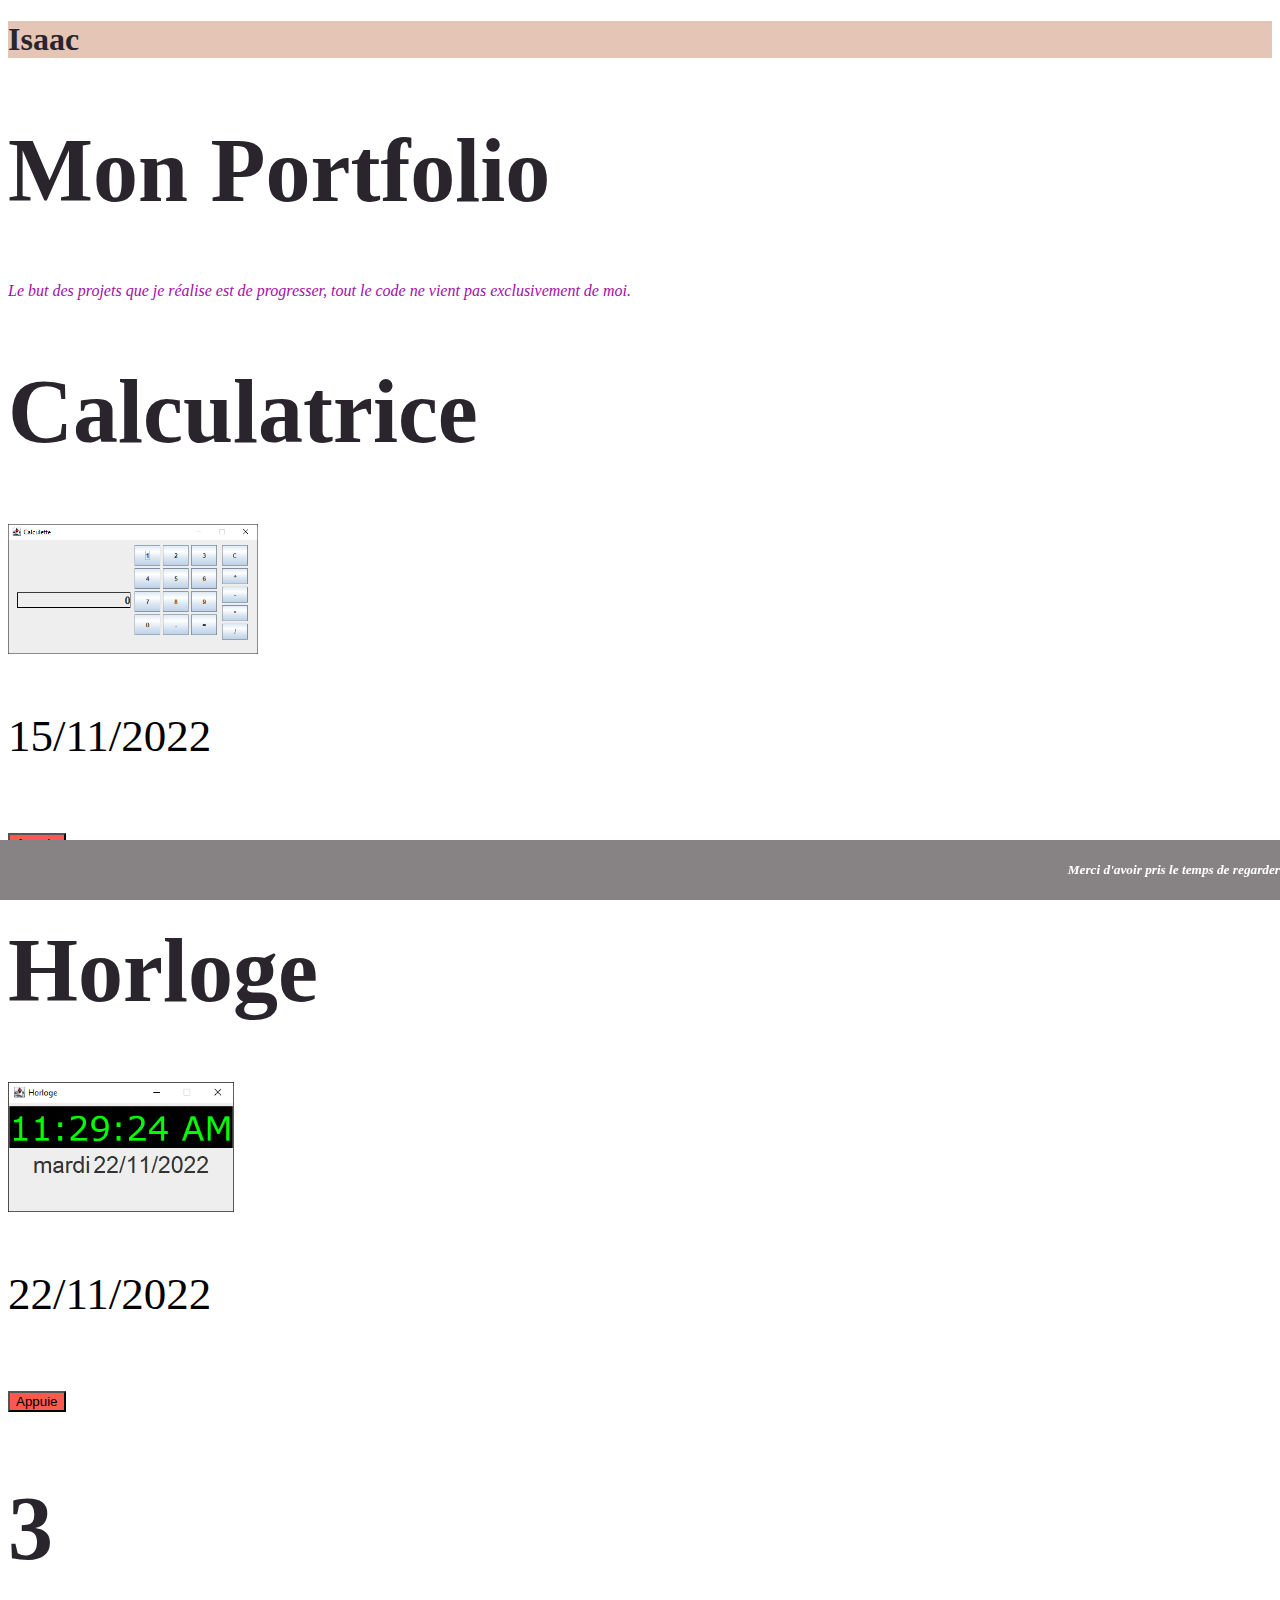
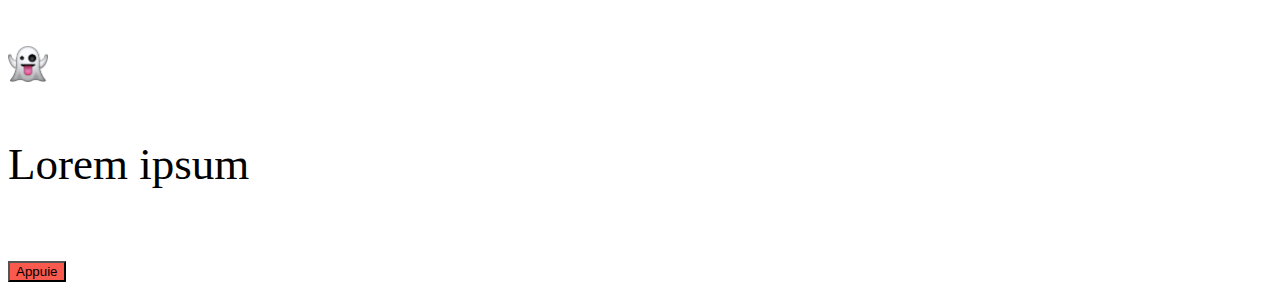
<file: index.html>
<!doctype html>
<html lang="fr">
  <head>
    <meta charset="utf-8">
    <meta name="viewport" content="width=device-width, initial-scale=1">
    <link href="https://cdn.jsdelivr.net/npm/bootstrap@5.2.1/dist/css/bootstrap.min.css" rel="stylesheet" integrity="sha384-iYQeCzEYFbKjA/T2uDLTpkwGzCiq6soy8tYaI1GyVh/UjpbCx/TYkiZhlZB6+fzT" crossorigin="anonymous">
    <link rel="stylesheet" type="text/css" href="style.css">
  </head>
  <body>

    <div class="container-fluid cf-custom">
    	<h1>Isaac</h1>
    </div>

       <h1 class="oui">Mon Portfolio</h1>

       <p class="non"> Le but des projets que je réalise est de progresser, tout le code ne vient pas exclusivement de moi. <p>


<div class="container text-center">
  <div class="row">
    <div class="col">
      <h1>Calculatrice</h1>
      <img src="Calculatrice.png" alt="Calculatrice" width="250px">
       <p>15/11/2022</p>
       <form action="Calculatrice.html">
       <button class="btn btn-custom">Appuie</button>
       </form>

    </div>
    <div class="col">
      <h1>Horloge</h1>
      <img src="Horloge.png" alt="Horloge" width="226px">
           <p>22/11/2022</p>
       <form action="Horloge.html">
       <button class="btn btn-custom">Appuie</button>
       </form>
    </div>
    <div class="col">
      <h1>3</h1>
      <img src="ghost.png" alt="ghost" width="40px">
           <p>Lorem ipsum</p>
             <button class="btn btn-custom">Appuie</button>
    </div>
  </div>
</div>


    
<footer><div class="container-fluid bp-1">


    	<h5>Merci d'avoir pris le temps de regarder</h5>
    </div>
  
</footer>
  </body>
</html>
</file>
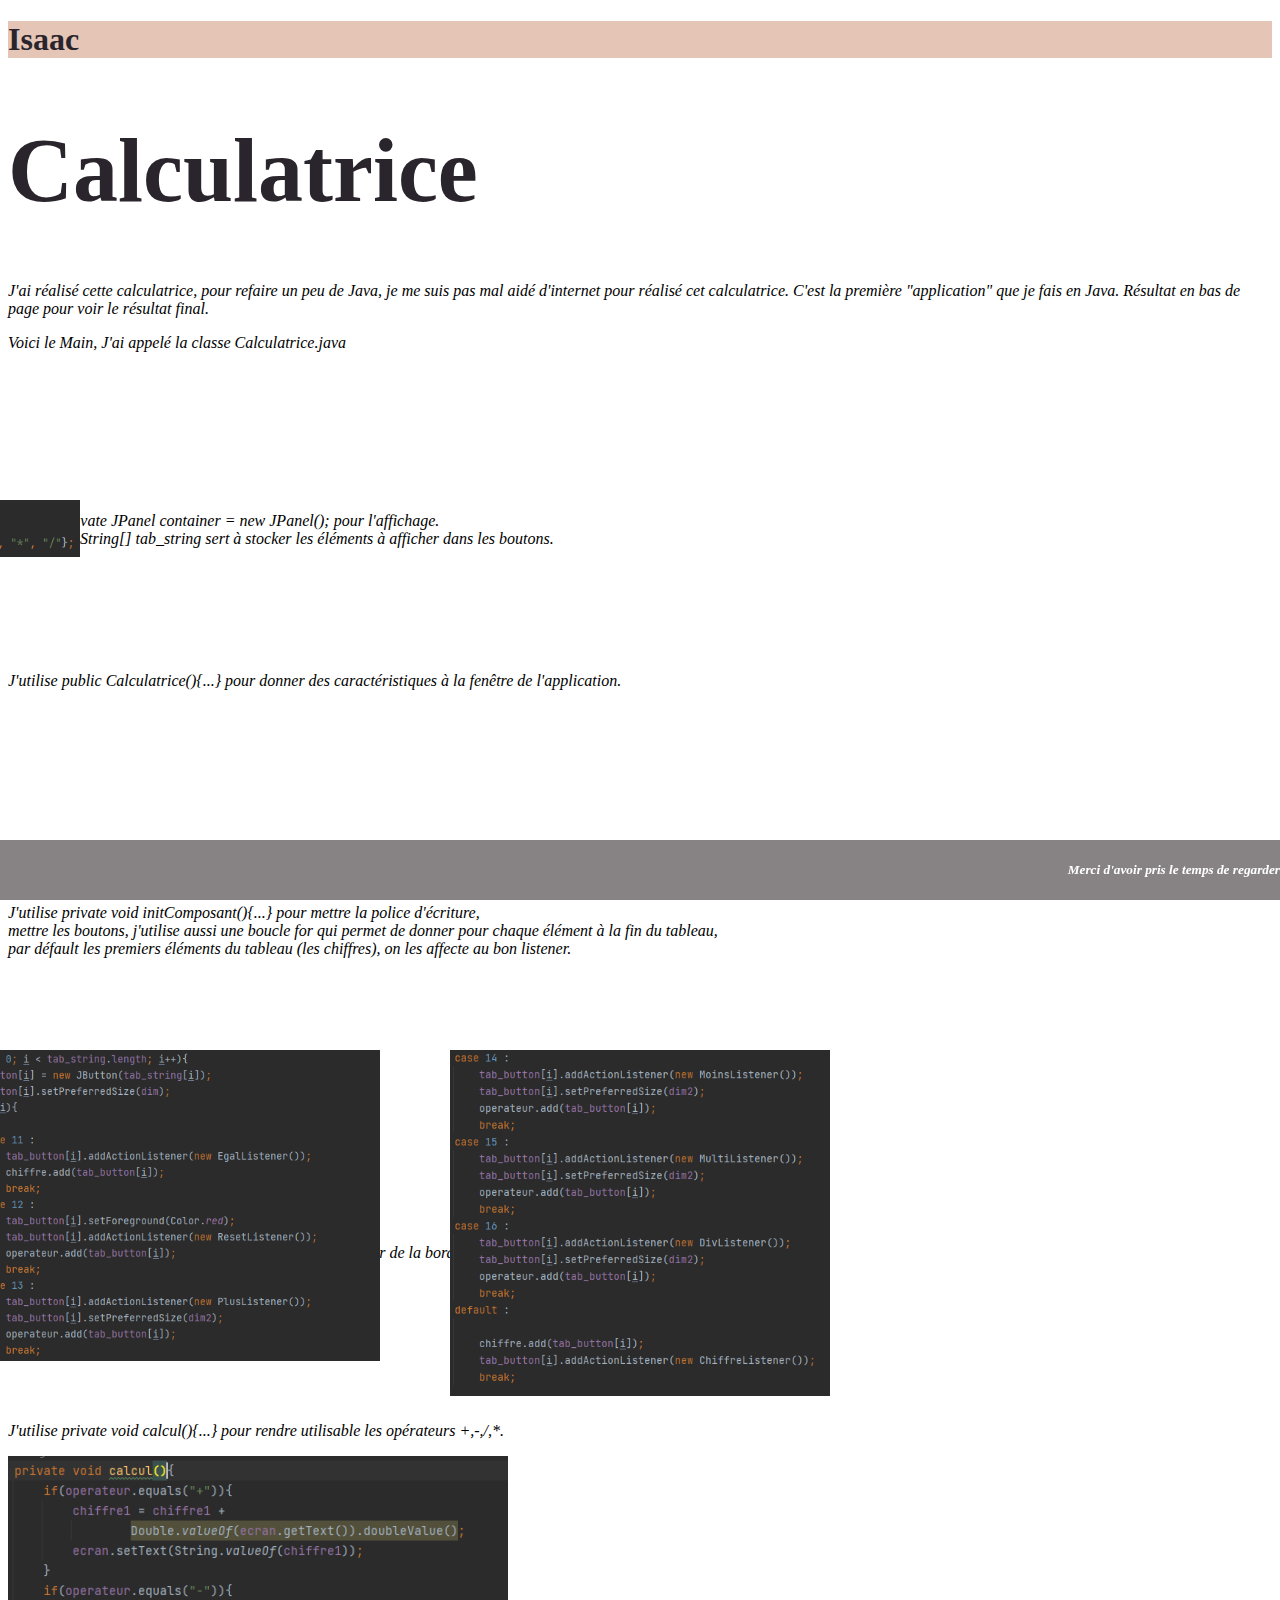
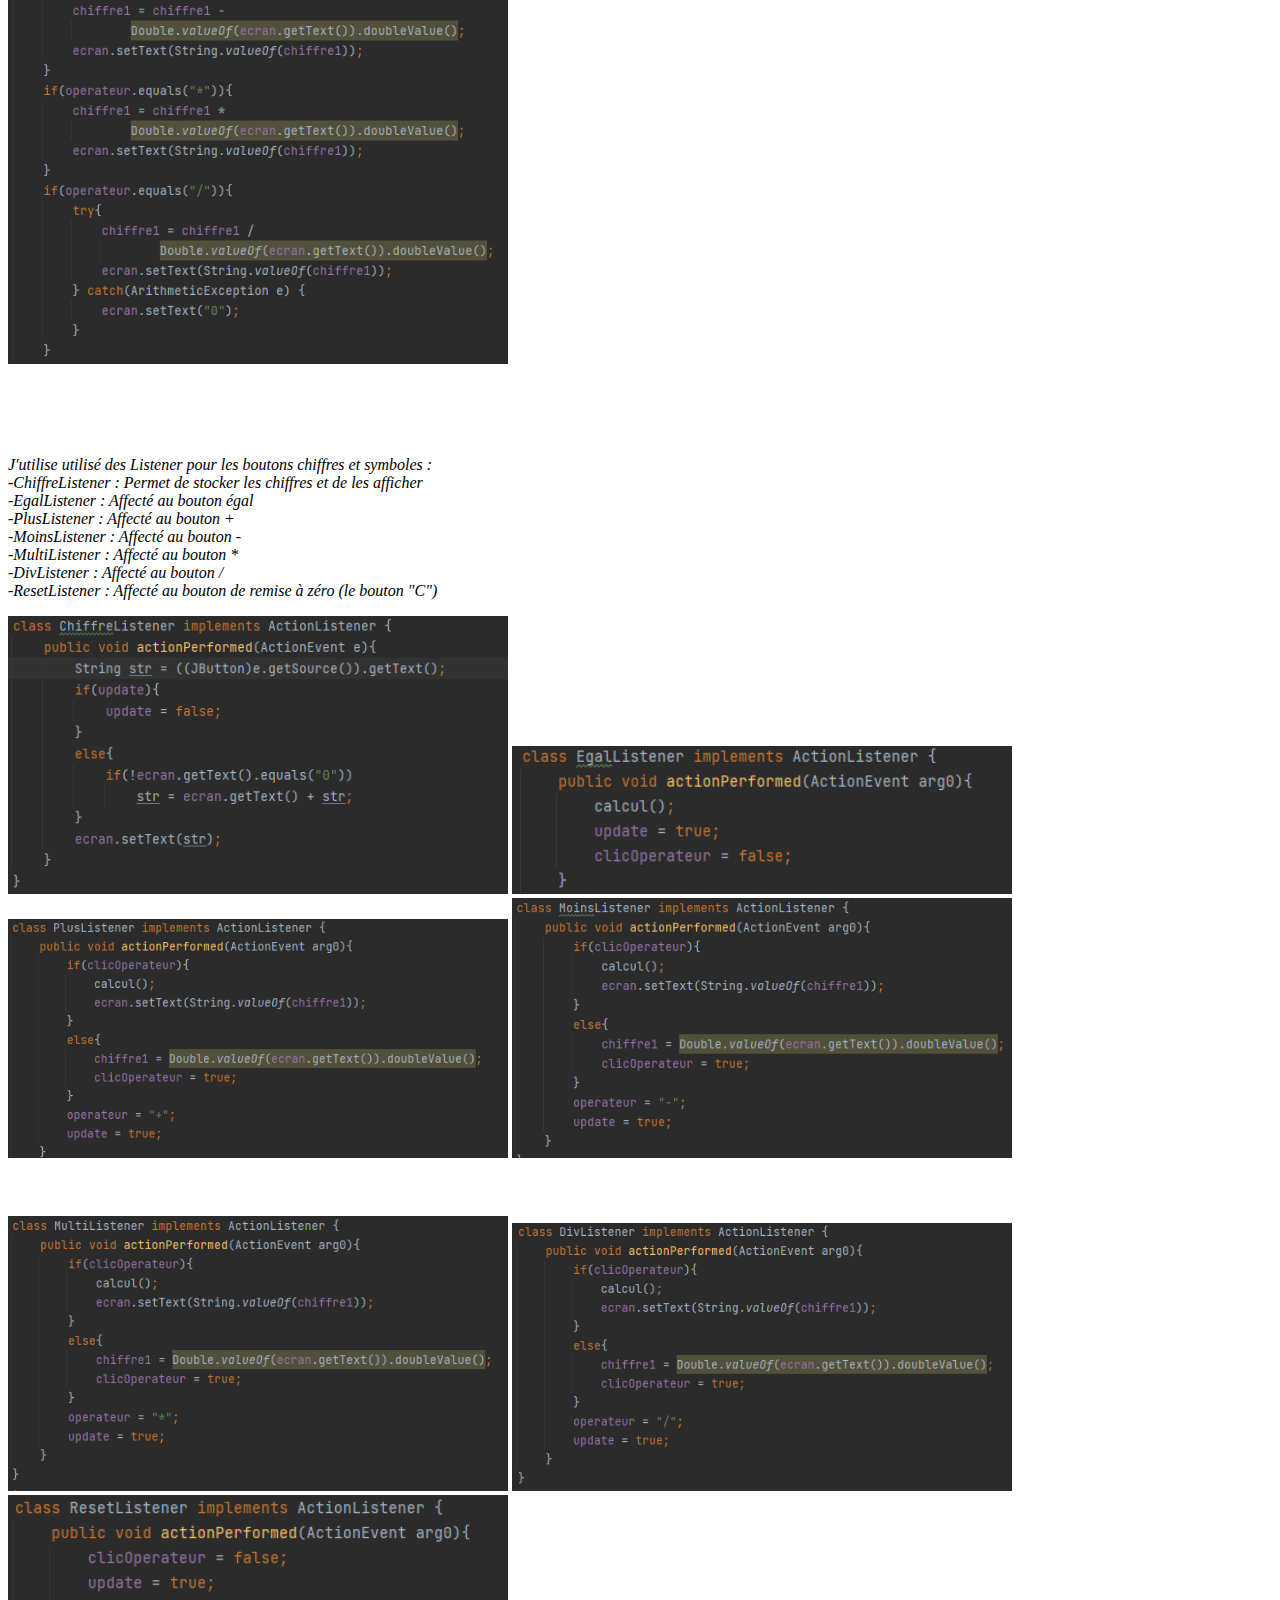
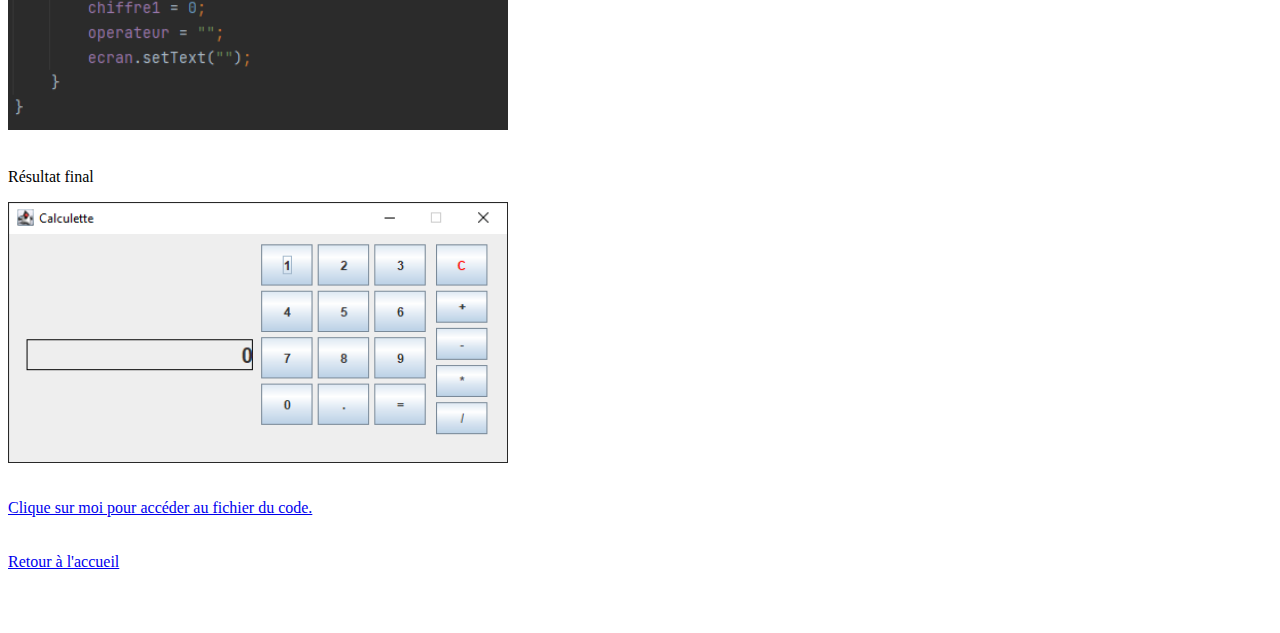
<file: Calculatrice.html>
<!doctype html>
<html lang="fr">
  <head>
    <meta charset="utf-8">
    <meta name="viewport" content="width=device-width, initial-scale=1">
    <link href="https://cdn.jsdelivr.net/npm/bootstrap@5.2.1/dist/css/bootstrap.min.css" rel="stylesheet" integrity="sha384-iYQeCzEYFbKjA/T2uDLTpkwGzCiq6soy8tYaI1GyVh/UjpbCx/TYkiZhlZB6+fzT" crossorigin="anonymous">
    <link rel="stylesheet" type="text/css" href="calculatrice.css">
  </head>
  <body>

    <div class="container-fluid cf-custom">
    	<h1>Isaac</h1>
    </div>

       <h1 class="oui">Calculatrice</h1>

       <p class="non"> J'ai réalisé cette calculatrice, pour refaire un peu de Java, je me suis pas mal aidé d'internet pour réalisé cet calculatrice.
        C'est la première "application" que je fais en Java. Résultat en bas de page pour voir le résultat final.<p>

      


       <p class="non">Voici le Main,
       J'ai appelé la classe Calculatrice.java<br><br><br><br><br><br><br></p>
       <img class="Main" src="Main.png" alt="Main" width="400px">

       <p class="non"> <br><br>J'utilise private JPanel container = new JPanel(); pour l'affichage.<br>Le tableau String[] tab_string sert à stocker les éléments à afficher dans les boutons. </p>

       
       <img class="JPanel" src="JPanel.png" alt="JPanel" width="700px">
       <p class="non"> <br><br><br><br><br><br>J'utilise public Calculatrice(){...} pour donner des caractéristiques à la fenêtre de l'application. </p>

       
       <img class="publicCalculatrice" src="publicCalculatrice.png" alt="publicCalculatrice" width="400px">
       <p class="non"> <br><br><br><br><br><br><br><br><br><br><br>J'utilise private void initComposant(){...} pour mettre la police d'écriture,<br> mettre les boutons, j'utilise aussi une boucle for qui permet de donner pour chaque élément à la fin du tableau,<br> par défault les premiers éléments du tableau (les chiffres), on les affecte au bon listener. </p>

       
       <img class="initComposant1" src="initComposant1.png" alt="initComposant1" width="450px">

       <img class="initComposant2" src="initComposant2.png" alt="initComposant2" width="450px">

       <img class="initComposant3" src="initComposant3.png" alt="initComposant3" width="380px">
       <p class="non"> <br><br><br><br><br><br><br><br><br><br><br><br><br><br><br>J'utilise panEcran et container pour paramétrer la couleur de la bordure et la position des boutons.</p>

       
       <img class="panEcran" src="panEcran.png" alt="panEcran" width="500px">
       <p class="non"> <br><br><br><br><br><br><br><br>J'utilise private void calcul(){...} pour rendre utilisable les opérateurs +,-,/,*.  </p>

       
       <img class="privateCalcul" src="privateCalcul.png" alt="privateCalcul" width="500px">
       <p class="non"> <br><br><br><br>J'utilise utilisé des Listener pour les boutons chiffres et symboles : 
        <br>-ChiffreListener : Permet de stocker les chiffres et de les afficher
        <br>-EgalListener : Affecté au bouton égal 
        <br>-PlusListener : Affecté au bouton +
        <br>-MoinsListener : Affecté au bouton -
        <br>-MultiListener : Affecté au bouton *
        <br>-DivListener : Affecté au bouton /
        <br>-ResetListener : Affecté au bouton de remise à zéro (le bouton "C")
        <br></p>

       <img class="chiffreListener" src="chiffreListener.png" alt="chiffreListener" width="500px">

       <img class="egalListener" src="egalListener.png" alt="egalListener" 
       width="500px">
       <img class="plusListener" src="plusListener.png" alt="plusListener" width="500px">
       <img class="moinsListener" src="moinsListener.png" alt="moinsListener" width="500px"><br><br><br><br>

       <img class="multiListener" src="multiListener.png" alt="multiListener" width="500px">
       <img class="divListener" src="divListener.png" alt="divListener" width="500px">
       <img class="resetListener" src="resetListener.png" alt="resetListener" width="500px">
<br><br>
       <p>Résultat final</p>

       <img class="image" src="Calculatrice.png" alt="Calculatrice" width="500px">

       <br><br>
       <a href="https://mega.nz/folder/3jQwjQBR#Uxgn-wBaJj83tZ28-PCakQ">Clique sur moi pour accéder au fichier du code.</a>
       <br><br>
       <br>
       <a href="C:\Users\3disa\Desktop\portfolio v1\index.html">Retour à l'accueil</a>
       <br><br><br><br>

<footer><div class="container-fluid bp-1">

    	<h5>Merci d'avoir pris le temps de regarder</h5>
    </div>
  
</footer>
  </body>
</html>
</file>
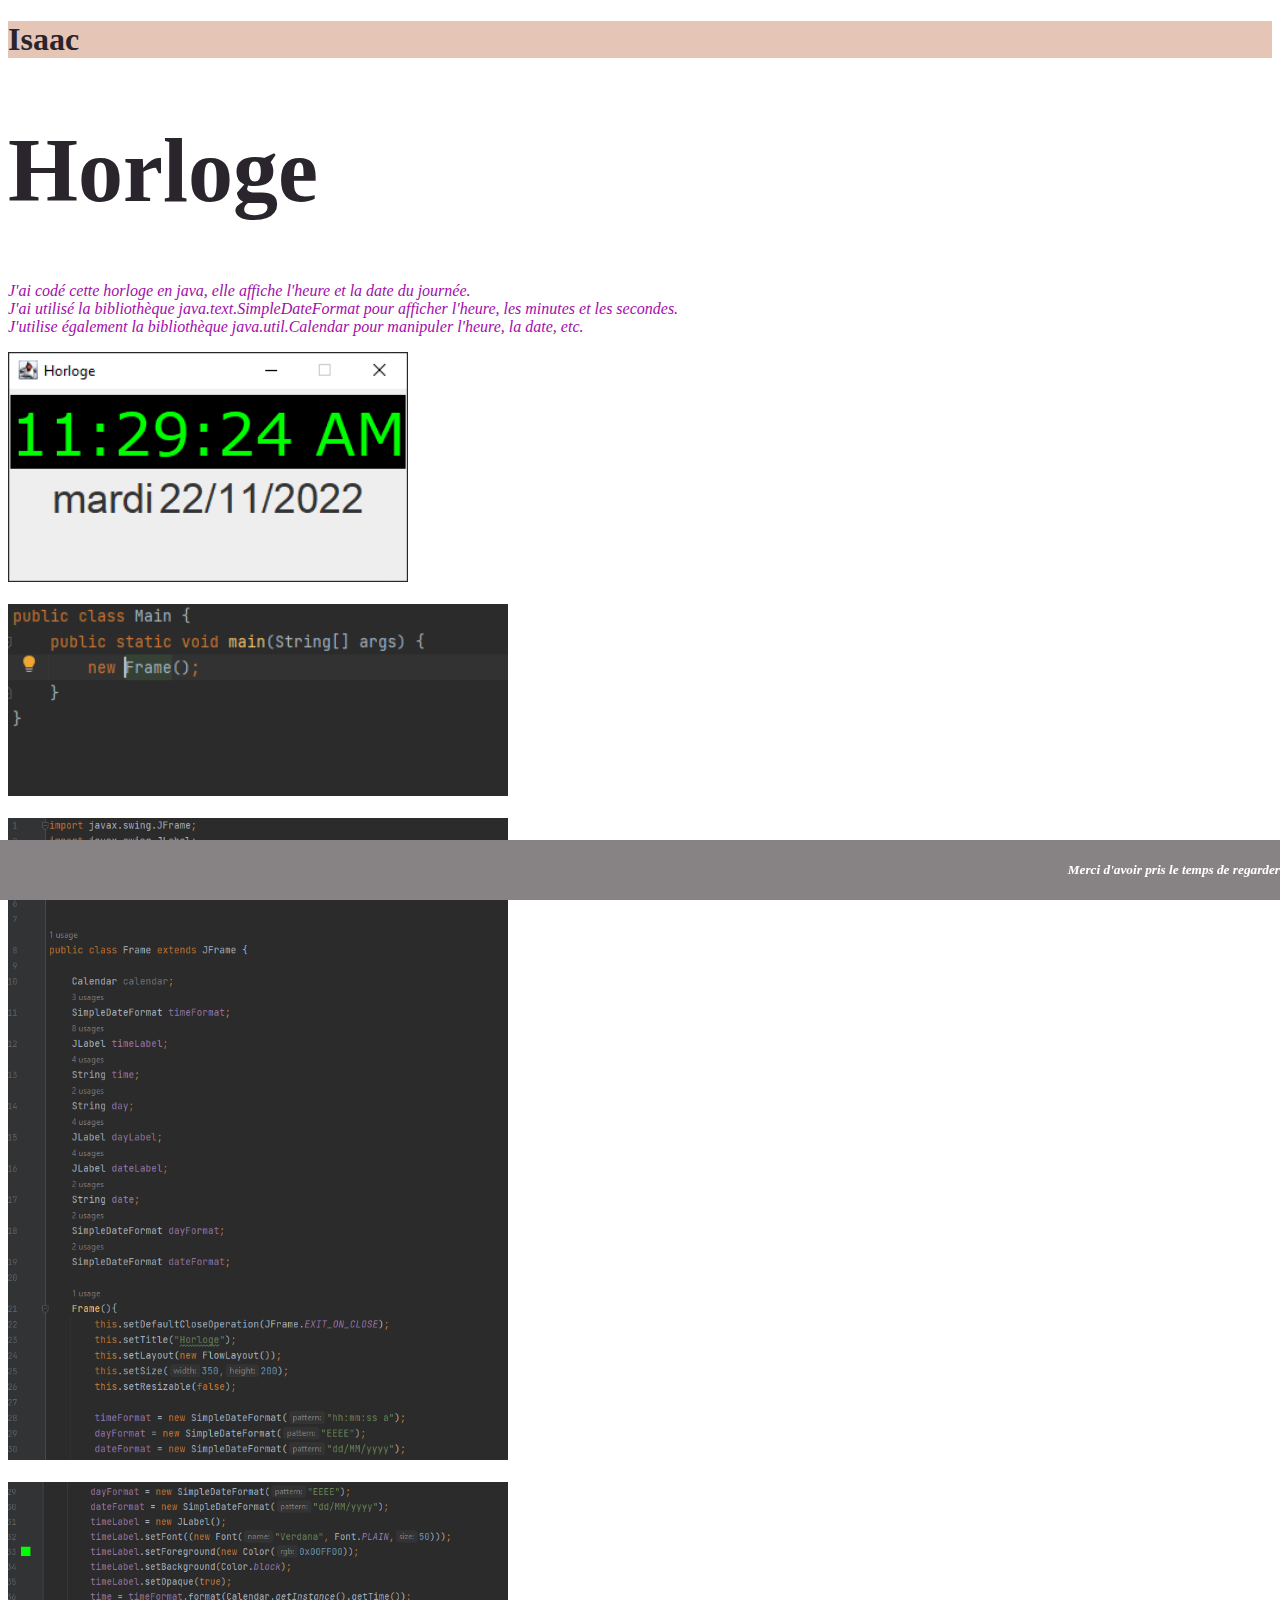
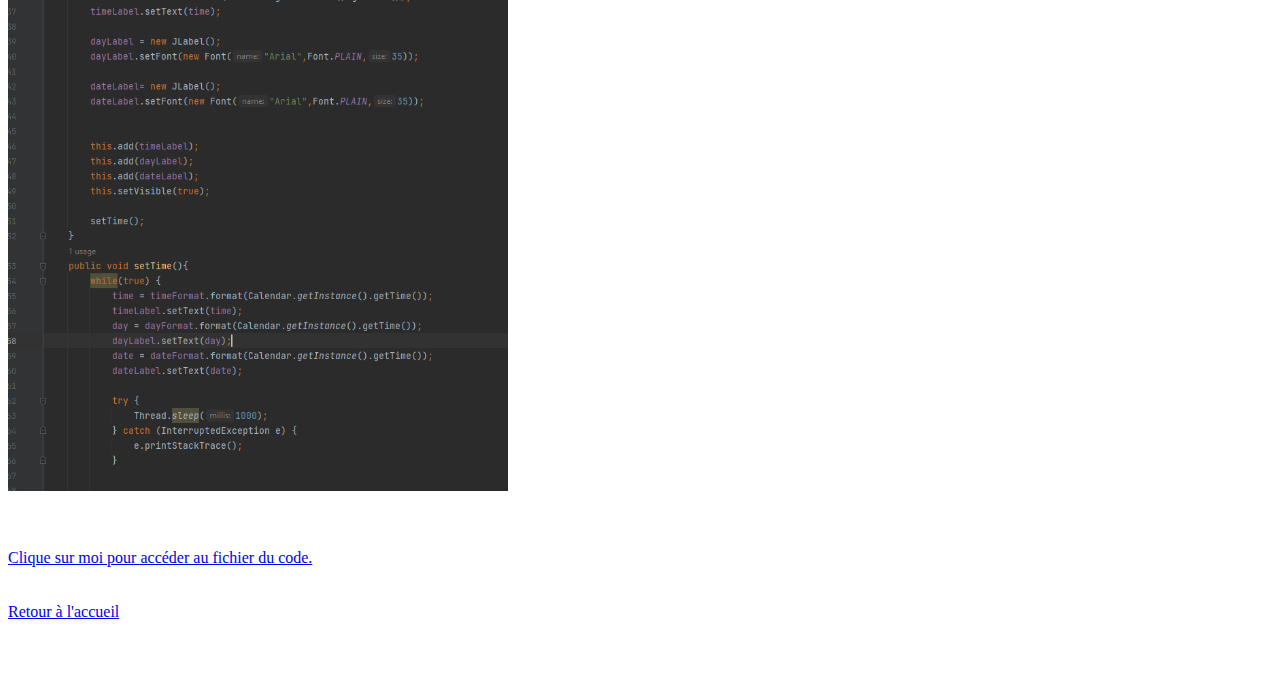
<file: Horloge.html>
<!doctype html>
<html lang="fr">
  <head>
    <meta charset="utf-8">
    <meta name="viewport" content="width=device-width, initial-scale=1">
    <link href="https://cdn.jsdelivr.net/npm/bootstrap@5.2.1/dist/css/bootstrap.min.css" rel="stylesheet" integrity="sha384-iYQeCzEYFbKjA/T2uDLTpkwGzCiq6soy8tYaI1GyVh/UjpbCx/TYkiZhlZB6+fzT" crossorigin="anonymous">
    <link rel="stylesheet" type="text/css" href="Horloge.css">
  </head>
  <body>

    <div class="container-fluid cf-custom">
    	<h1>Isaac</h1>
    </div>

       <h1 class="oui">Horloge</h1>

       <p class="non"> J'ai codé cette horloge en java, elle affiche l'heure et la date du journée.<br> J'ai utilisé la bibliothèque java.text.SimpleDateFormat pour afficher l'heure, les minutes et les secondes.<br> J'utilise également la bibliothèque java.util.Calendar pour manipuler l'heure, la date, etc.
        <p>


       <img class="image" src="Horloge.png" alt="Horloge" width="400px"><br><br>

        <img class="image" src="mainHorloge.png" alt="Horloge" width="500px"><br><br>
         <img class="image" src="1H.png" alt="Horloge" width="500px"><br><br>
          <img class="image" src="2H.png" alt="Horloge" width="500px"><br><br>
       


       <br><br>
       <a href="https://mega.nz/folder/G2InyAqI#JSAz-HR4wfEt24Pfi452Yw">Clique sur moi pour accéder au fichier du code.</a>
       <br><br>
       <br>
       <a href="C:\Users\3disa\Desktop\portfolio v1\index.html">Retour à l'accueil</a>
       <br><br><br><br>

<footer><div class="container-fluid bp-1">

    	<h5>Merci d'avoir pris le temps de regarder</h5>
    </div>
  
</footer>
  </body>
</html>
</file>
<file: style.css>
.btn-custom{

	background-color: #FA594E;

}

body{

background-color: white;

}

.cf-custom{
	
	background-color: #E5C5B6;
}

h1{

	color: #2A252C;
}

.oui{

	font-size : 90px;
}

.non{

	font-style : italic ;
	font-family: Cascadia Code; 
	color: #A10EA8;

}

.row {

	font-size: 45px;
}

.bp-1{

  background-color: #878284;
  position: fixed;
  left: 0;
  bottom: 0;
  width: 100%;

  color: white;
  text-align: center;
}

h5{
	text-align: right;
	font-style: italic;


}
</file>
<file: calculatrice.css>
.btn-custom{

	background-color: #FA594E;

}


.cf-custom{
	
	background-color: #E5C5B6;
}

h1{

	color: #2A252C;
}

.oui{

	font-size : 90px;
}

.non{

	font-style : italic ;


}

.row {

	font-size: 45px;
}

.bp-1{

  background-color: #878284;
  position: fixed;
  left: 0;
  bottom: 0;
  width: 100%;

  color: white;
  text-align: center;
}

h5{
	text-align: right;
	font-style: italic;
}


.Main{

  background-size: cover;
  position: absolute;
  display: block;
  top: 255px;
  right: 1500px;
}

.JPanel{

  background-size: cover;
  position: absolute;
  display: block;
  top: 500px;
  right: 1200px;

}

.publicCalculatrice{

  background-size: cover;
  position: absolute;
  display: block;
  top: 700px;
  right: 1500px;

}

.initComposant1{

  background-size: cover;
  position: absolute;
  display: block;
  top: 1050px;
  right: 1450px;
}

.initComposant2{

  background-size: cover;
  position: absolute;
  display: block;
  top: 1050px;
  right: 900px;
}

.initComposant3{

  background-size: cover;
  position: absolute;
  display: block;
  top: 1050px;
  right: 450px;
}



.panEcran{
	position: absolute;
	top: 1440px;
	right: 1400px;


}


.image {

  background-size: cover;
  position: static;
  display: block;
  right: 1400px;
</file>
<file: Horloge.css>
.btn-custom{

	background-color: #FA594E;

}

body{

background-color: white;

}

.cf-custom{
	
	background-color: #E5C5B6;
}

h1{

	color: #2A252C;
}

.oui{

	font-size : 90px;
}

.non{

	font-style : italic ;
	font-family: Cascadia Code; 
	color: #A10EA8;

}

.row {

	font-size: 45px;
}

.bp-1{

  background-color: #878284;
  position: fixed;
  left: 0;
  bottom: 0;
  width: 100%;

  color: white;
  text-align: center;
}

h5{
	text-align: right;
	font-style: italic;
}

.image{

	right: 1500px;

}
</file>
